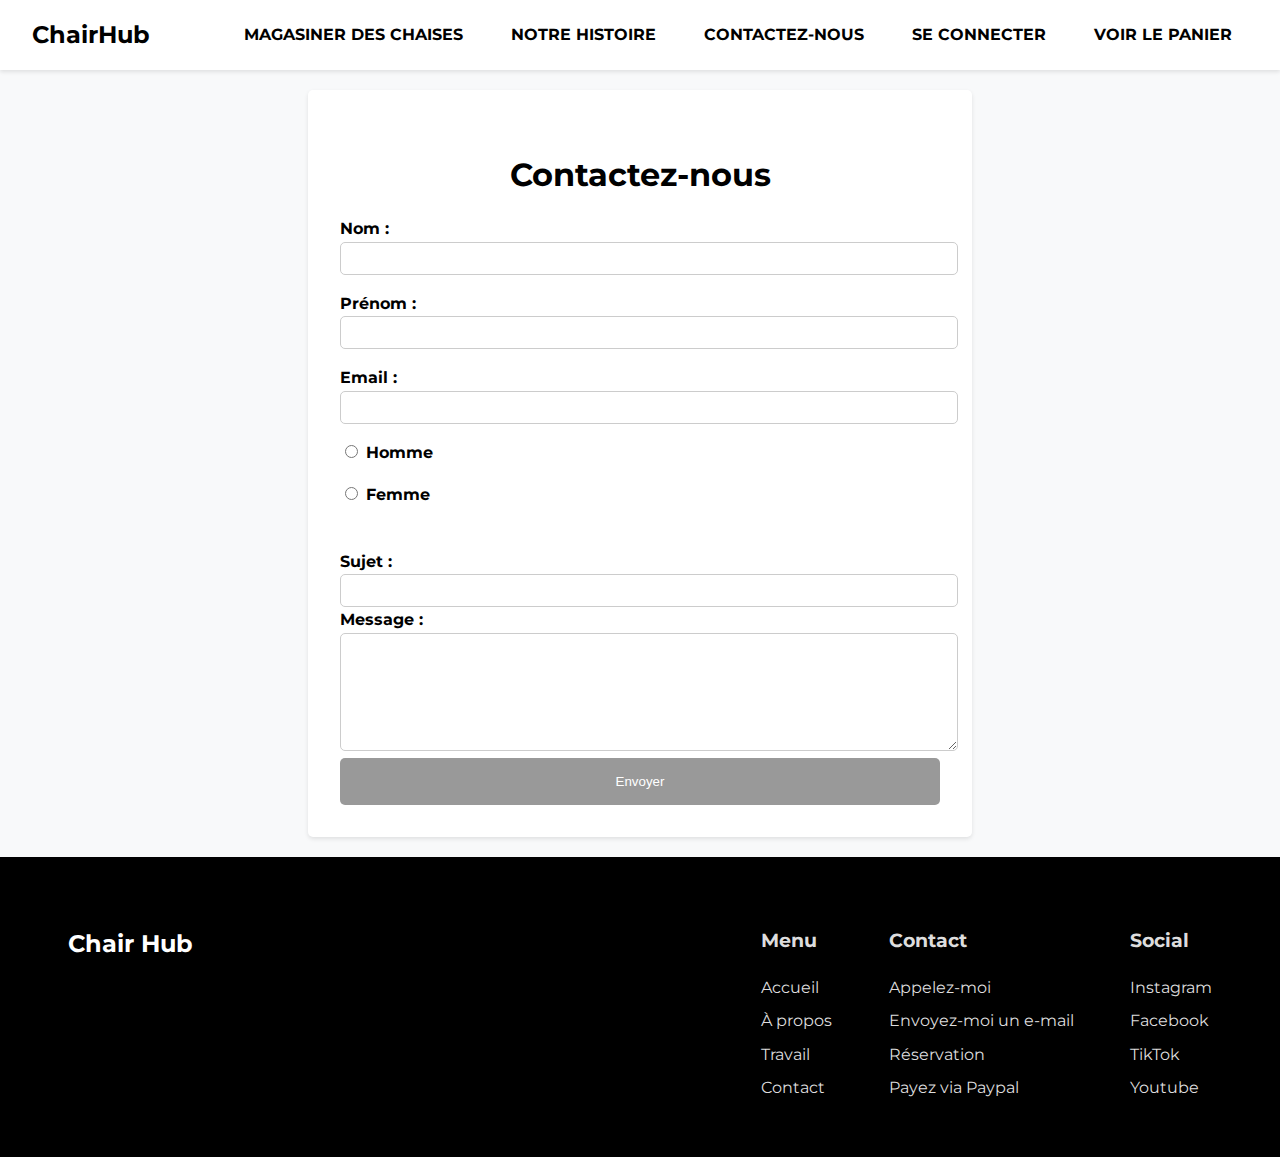
<file: contact.html>
<!DOCTYPE html>
<html lang="fr">
<head>
    <meta charset="UTF-8">
    <meta name="viewport" content="width=device-width, initial-scale=1.0">
    <title>ChairHub - Contactez-nous</title>
    <link rel="stylesheet" href="./css/contact.css">
    <link rel="stylesheet" href="https://fonts.googleapis.com/css?family=Montserrat&display=swap">
    <style>
        /* Votre style personnalisé peut être ajouté ici */
    </style>
</head>
<body>

<header>
    <nav>
        <div id="logo">ChairHub</div>
        <ul>
            <li><a href="#">Magasiner des chaises</a></li>
            <li><a href="#">Notre histoire</a></li>
            <li><a href="#">Contactez-nous</a></li>
            <li><a href="#">Se connecter</a></li>
            <li><a href="#">Voir le panier</a></li>
        </ul>
    </nav>
</header>

<main>
    <section id="contact-form">
        <h2>Contactez-nous</h2>
        <form action="#" method="POST">
            <div>
                <label for="name">Nom :</label>
                <input type="text" id="name" name="name" required>
            </div>
            <div>
                <label for="name">Prénom :</label>
                <input type="text" id="name" name="name" required>
            </div>
            <div>
                <label for="email">Email :</label>
                <input type="email" id="email" name="email" required>
            </div>
            <form action="#" method="POST">
                <label>
                    <input type="radio" name="genre" value="homme">
                    Homme
                </label>
                <label>
                    <input type="radio" name="genre" value="femme">
                    Femme
                </label><br>
            </form>
            <div>
                <label for="subject">Sujet :</label>
                <input type="text" id="subject" name="subject" required>
            </div>
            <div>
                <label for="message">Message :</label>
                <textarea id="message" name="message" required></textarea>
            </div>
            <button type="submit">Envoyer</button>
        </form>
    </section>
</main>

<footer>
    <div class="footer-container">
        <div class="footer-section">
            <h2>Chair Hub</h2>
            <p>Photographe primé, réalisateur et directeur de la photographie basé en Arizona.</p>
        </div>
        <div class="footer-section">
            <h3>Menu</h3>
            <ul>
                <li><a href="#">Accueil</a></li>
                <li><a href="#">À propos</a></li>
                <li><a href="#">Travail</a></li>
                <li><a href="#">Contact</a></li>
            </ul>
        </div>
        <div class="footer-section">
            <h3>Contact</h3>
            <ul>
                <li><a href="tel:+1234567890">Appelez-moi</a></li>
                <li><a href="mailto:email@example.com">Envoyez-moi un e-mail</a></li>
                <li><a href="#">Réservation</a></li>
                <li><a href="#">Payez via Paypal</a></li>
            </ul>
        </div>
        <div class="footer-section">
            <h3>Social</h3>
            <ul>
                <li><a href="#">Instagram</a></li>
                <li><a href="#">Facebook</a></li>
                <li><a href="#">TikTok</a></li>
                <li><a href="#">Youtube</a></li>
            </ul>
        </div>
    </div>
</footer>

</body>
</html>
</file>
<file: css/contact.css>
/* Style du formulaire de contact */
#contact-form {
    max-width: 600px;
    margin: 0 auto;
    padding: 2rem;
    background-color: #ffffff;
    border-radius: 5px;
    box-shadow: 0 2px 4px rgba(0,0,0,.1);
}

#contact-form h2 {
    font-size: 2rem;
    margin-bottom: 1rem;
    text-align: center;
}

#contact-form form {
    display: grid;
    grid-gap: 1rem;
}

#contact-form label {
    font-weight: bold;
}

#contact-form input[type="text"],
#contact-form input[type="email"],
#contact-form textarea {
    width: 100%;
    padding: 0.5rem;
    border: 1px solid #ccc;
    border-radius: 5px;
}

#contact-form textarea {
    height: 100px;
}

#contact-form button {
    width: 100%;
    padding: 1rem;
    background-color: #999999;
    color: #fff;
    border: none;
    border-radius: 5px;
    cursor: pointer;
    transition: background-color 0.3s ease, color 0.3s ease;
}

#contact-form button:hover {
    background-color: #555;
}

footer {
    text-align: center;
    padding: 3rem 0;
    background: #000;
    color: #fff;
    font-family: 'Montserrat', sans-serif;
}

.footer-container {
    display: flex;
    justify-content: space-around;
    align-items: flex-start;
    max-width: 1200px;
    margin: 0 auto;
}

.footer-section {
    display: flex;
    flex-direction: column;
    text-align: left;
}

.footer-section h2 {
    font-size: 1.5em;
    margin-bottom: 1em;
    color: #fff;
}

.footer-section h3 {
    font-size: 1.2em;
    margin-bottom: 1em;
    color: #ddd;
}

.footer-section ul {
    list-style: none;
    padding: 0;
}

.footer-section ul li a {
    color: #ddd;
    text-decoration: none;
    margin-bottom: 0.5em;
    display: block;
    transition: color 0.3s ease;
}

.footer-section ul li a:hover {
    color: #fff;
}

body, h1, p, ul, li, a {
    margin: 0;
    padding: 0;
    list-style: none;
    text-decoration: none;
    color: black;
    font-family: 'Montserrat', sans-serif; /* Changé en Montserrat */
}

/* Style de base */
body {
    line-height: 1.6;
    background-color: #f8f9fa;
}

header {
    background: #fff;
    padding: 1rem 0;
    box-shadow: 0 2px 4px rgba(0,0,0,.1);
}

nav {
    display: flex;
    justify-content: space-between;
    align-items: center;
    padding: 0 2rem;
}

nav #logo {
    font-weight: bold;
    font-size: 1.5rem;
}

nav ul {
    display: flex;
    gap: 1rem;
}

nav ul li a {
    padding: .5rem 1rem;
    text-transform: uppercase;
    font-weight: bold;
    transition: color 0.3s ease;
}

nav ul li a:hover {
    color: #555;
}

#hero {
    padding: 4rem 2rem;
    text-align: center;
    background: url('your-image-path.jpg') no-repeat center center/cover;
    color: #fff;
}

#hero h1 {
    font-size: 3rem;
    margin-bottom: 1rem;
}

#hero p {
    font-size: 1.2rem;
    margin-bottom: 2rem;
}

.buttons {
    display: flex;
    justify-content: center;
    gap: 1rem;
    margin-bottom: 3rem;
}

.btn-primary, .btn-secondary {
    padding: 1rem 2rem;
    border: none;
    cursor: pointer;
    transition: background-color 0.3s ease, color 0.3s ease;
}

.btn-primary {
    background-color: #999999;
    color: #fff;
}

.btn-secondary {
    background-color: transparent;
    color: #999999;
    border: 1px solid #999999;
}

.btn-primary:hover, .btn-secondary:hover {
    background-color: #999999;
    color: #fff;
}

footer {
    text-align: center;
    padding: 3rem 0;
    background: #000;
    color: #fff;
    font-family: 'Montserrat', sans-serif;
}

.footer-container {
    display: flex;
    justify-content: space-around;
    align-items: flex-start;
    max-width: 1200px;
    margin: 0 auto;
}

.footer-section {
    display: flex;
    flex-direction: column;
    text-align: left;
}

.footer-section h2 {
    font-size: 1.5em;
    margin-bottom: 1em;
    color: #fff;
}

.footer-section h3 {
    font-size: 1.2em;
    margin-bottom: 1em;
    color: #ddd;
}

.footer-section ul {
    list-style: none;
    padding: 0;
}

.footer-section ul li a {
    color: #ddd;
    text-decoration: none;
    margin-bottom: 0.5em;
    display: block;
    transition: color 0.3s ease;
}

.footer-section ul li a:hover {
    color: #fff;
}

#comfort-section {
    display: flex;
    justify-content: space-between;
    align-items: center;
    padding: 2rem;
    background-color: #ffffff;
}

#comfort-section .container {
    max-width: 1200px;
    margin: 0 auto;
    display: flex;
    justify-content: space-between;
    align-items: flex-start;
}

#comfort-section .text-content {
    max-width: 50%;
}

#comfort-section .image-content {
    max-width: 50%;
}

#comfort-section h2 {
    font-size: 2rem;
    margin-bottom: 1rem;
}

#comfort-section p {
    margin-bottom: 1rem;
}

#comfort-section .features-list {
    list-style: none;
    padding: 0;
}

#comfort-section .features-list li {
    margin-bottom: 0.5rem;
    font-size: 1rem;
}

.more-info {
    display: inline-block;
    padding: 0.5rem 1rem;
    background-color: #999999;
    color: white;
    text-decoration: none;
    border-radius: 5px;
}

#comfort-section .more-info:hover {
    background-color: #999999;
}

#style-function {
    text-align: center;
    padding: 2rem 0;
}

.feature-container {
    display: flex;
    justify-content: space-around;
    margin-top: 2rem;
}

.feature {
    width: 30%;
    padding: 1rem;
}

.feature h3 {
    margin-bottom: 1rem;
}

/* Ajout d'espaces entre le header et le body, et entre le body et le footer */
header {
    margin-bottom: 20px; /* Ajoute 20 pixels d'espace en bas du header */
}

main {
    margin-bottom: 20px; /* Ajoute 20 pixels d'espace en bas du main (corps de la page) */
}

footer {
    margin-top: 20px; /* Ajoute 20 pixels d'espace en haut du footer */
}

label {
    display: inline-block;
    margin-right: 10px; /* Ajoute un peu d'espace entre les boutons */
}
</file>
